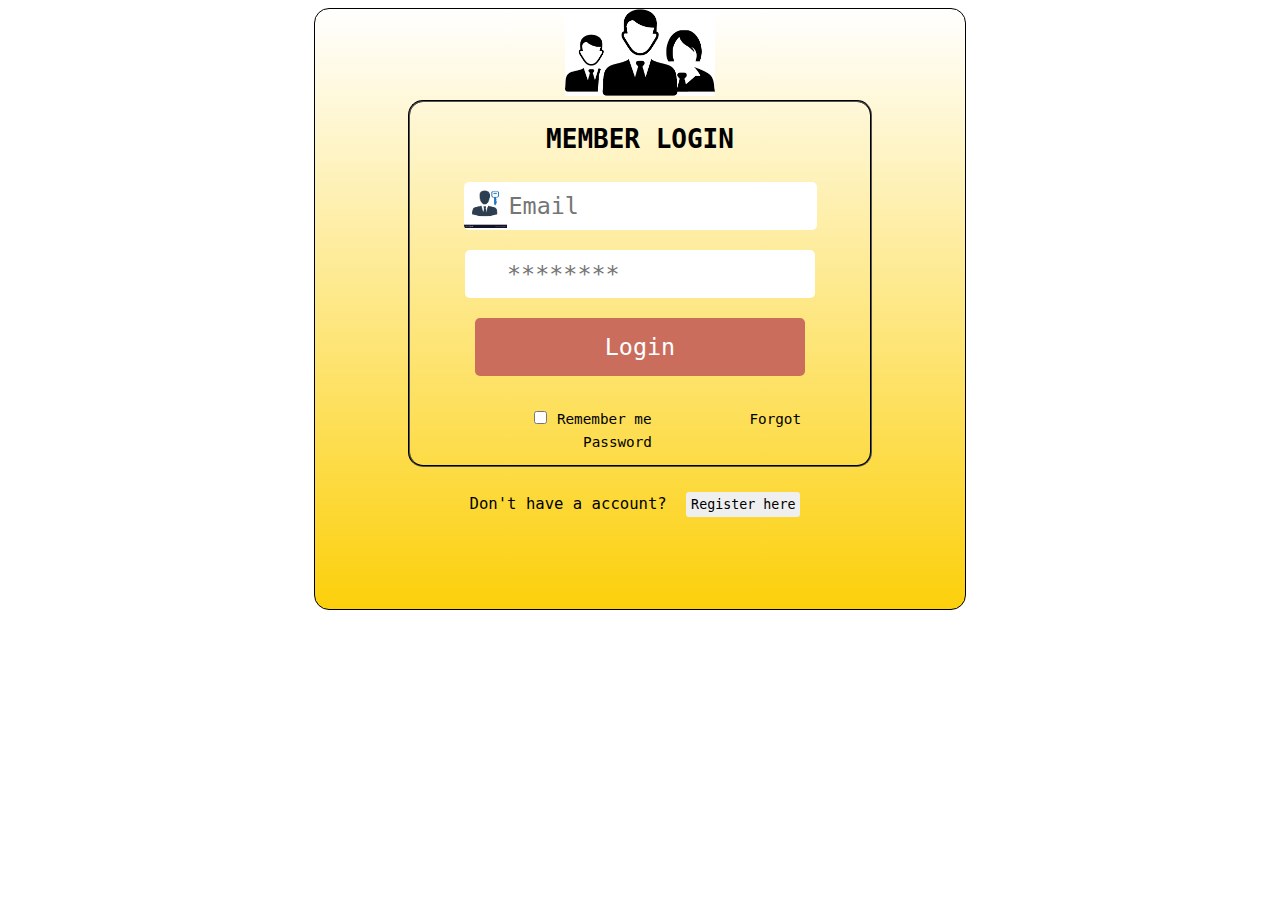
<file: login_index.html>
<!DOCTYPE html>
<html lang="en">

<head>
    <meta charset="UTF-8">
    <meta name="viewport" content="width=device-width, initial-scale=1.0">
    <title>Login form</title>
    <link rel="stylesheet" href="login_style.css">
</head>

<body>
    <div class="main">
        <div class="center">
            <img src="images/group suer png.png"
                alt="">
        </div>
        <fieldset>
            <h1>MEMBER LOGIN</h1>
            <form action="">
                <input class="email" placeholder="Email" type="email"><br>
                <input class="password" placeholder="********" type="password"> <br>
                <button class="btn">Login</button>
                <br><br>
                <a href="#"><input type="checkbox" name="" id="">Remember me</a>
                <a href="#">Forgot Password</a>
            </form>
        </fieldset> <br>
        <div class="center">
            <span>Don't have a account? </span> <button> Register here </button>
        </div>
    </div>
</body>

</html>
</file>
<file: login_style.css>
*{
    font-family: monospace;
}
.main{
    width: 650px;
    height: 600px;
    margin: auto;
    border-radius: 15px;
    border: 1px groove black;
    /* background: linear-gradient(rgb(255, 255, 255),rgb(247, 241, 241),rgb(190, 153, 52)); */
    background: linear-gradient(to top,rgba(252, 207, 6, 0.979),white);
}
.center{
    text-align: center;
    color: white;
    font-size: 1.2rem;
}

.center img{
    width: 150px;
}

fieldset{
    margin: auto;
    text-align: center;
    width: 440px;
    height: 350px;
    border-radius: 15px;
    border-color: black;
}
input{
    padding: 25px;
    margin: 10px;
    font-size: 1.8rem;
    border-radius: 5px;
    border: black;
}
input:focus{
    border-color: royalblue;
}
input.email{
    background-image: url('images/email\ loog.jpg');
    background-size: 43px;
    background-repeat: no-repeat;
    background-color: #fff;
    padding: 10px 10px 10px 45px;
}
input.password{
    background-image: url('https://cdn4.iconfinder.com/data/icons/standard-free-icons/139/Safety01-512.png');
    background-size: 40px;
    background-repeat: no-repeat;
    padding: 10px 10px 10px 42px;
}
.btn{
    padding: 15px;
    margin: 10px;
    width: 330px;
    font-size: 1.8rem;
    font-weight:500;
    background-color: rgb(202, 109, 93);
    color: #ffffff;
    border-radius: 5px;
    border: none;
}
a input{
    text-decoration: none;
    color: peru;
}
a{
    text-decoration: none;
    color: black;
    margin: 45px;
    font-size: 1.1em;
    /* padding: 10px; */
}
button{
    padding: 5px;
    margin: 10px;
    color: black;
    border-radius: 3px;
    border: none;
}
span{
    color: black;
}
</file>
